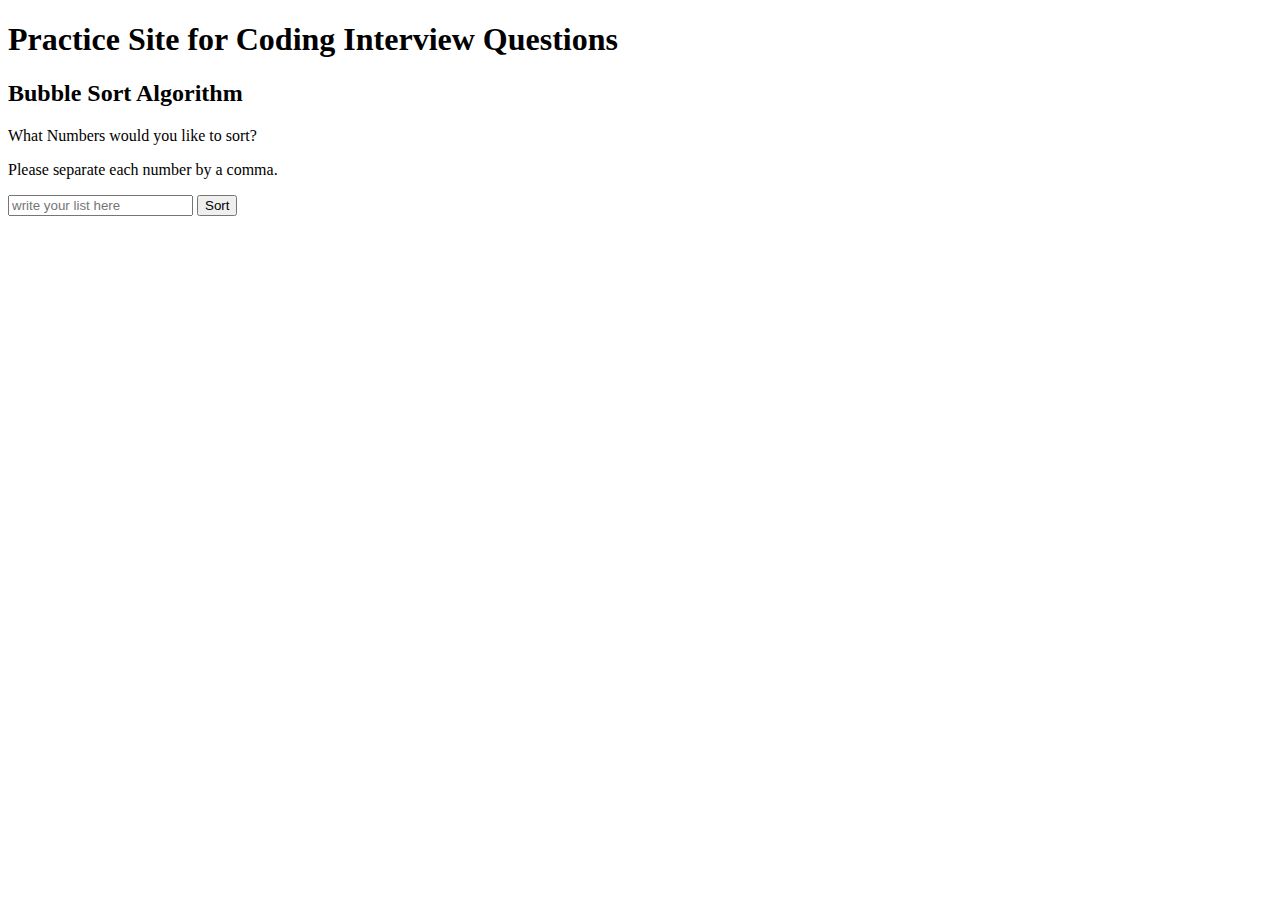
<file: Coding Practice Site/index.html>
<!DOCTYPE html>
<html lang="en">
<head>
    <meta charset="UTF-8">
    <meta name="viewport" content="width=device-width, initial-scale=1.0">
    <title>Coding Interview Practice</title>
</head>
<body>
    <h1>Practice Site for Coding Interview Questions</h1>
    <div class="bubble-algorithms">
        <h2>Bubble Sort Algorithm</h2>
        <p>What Numbers would you like to sort?</p>
        <p>Please separate each number by a comma.</p>
        <input type="text" name="numberInput" id="numberInput" placeholder="write your list here">
        <button id="sort-button">Sort</button>
    </div>
    <script src="index.js"></script>
</body>
</html>
</file>
